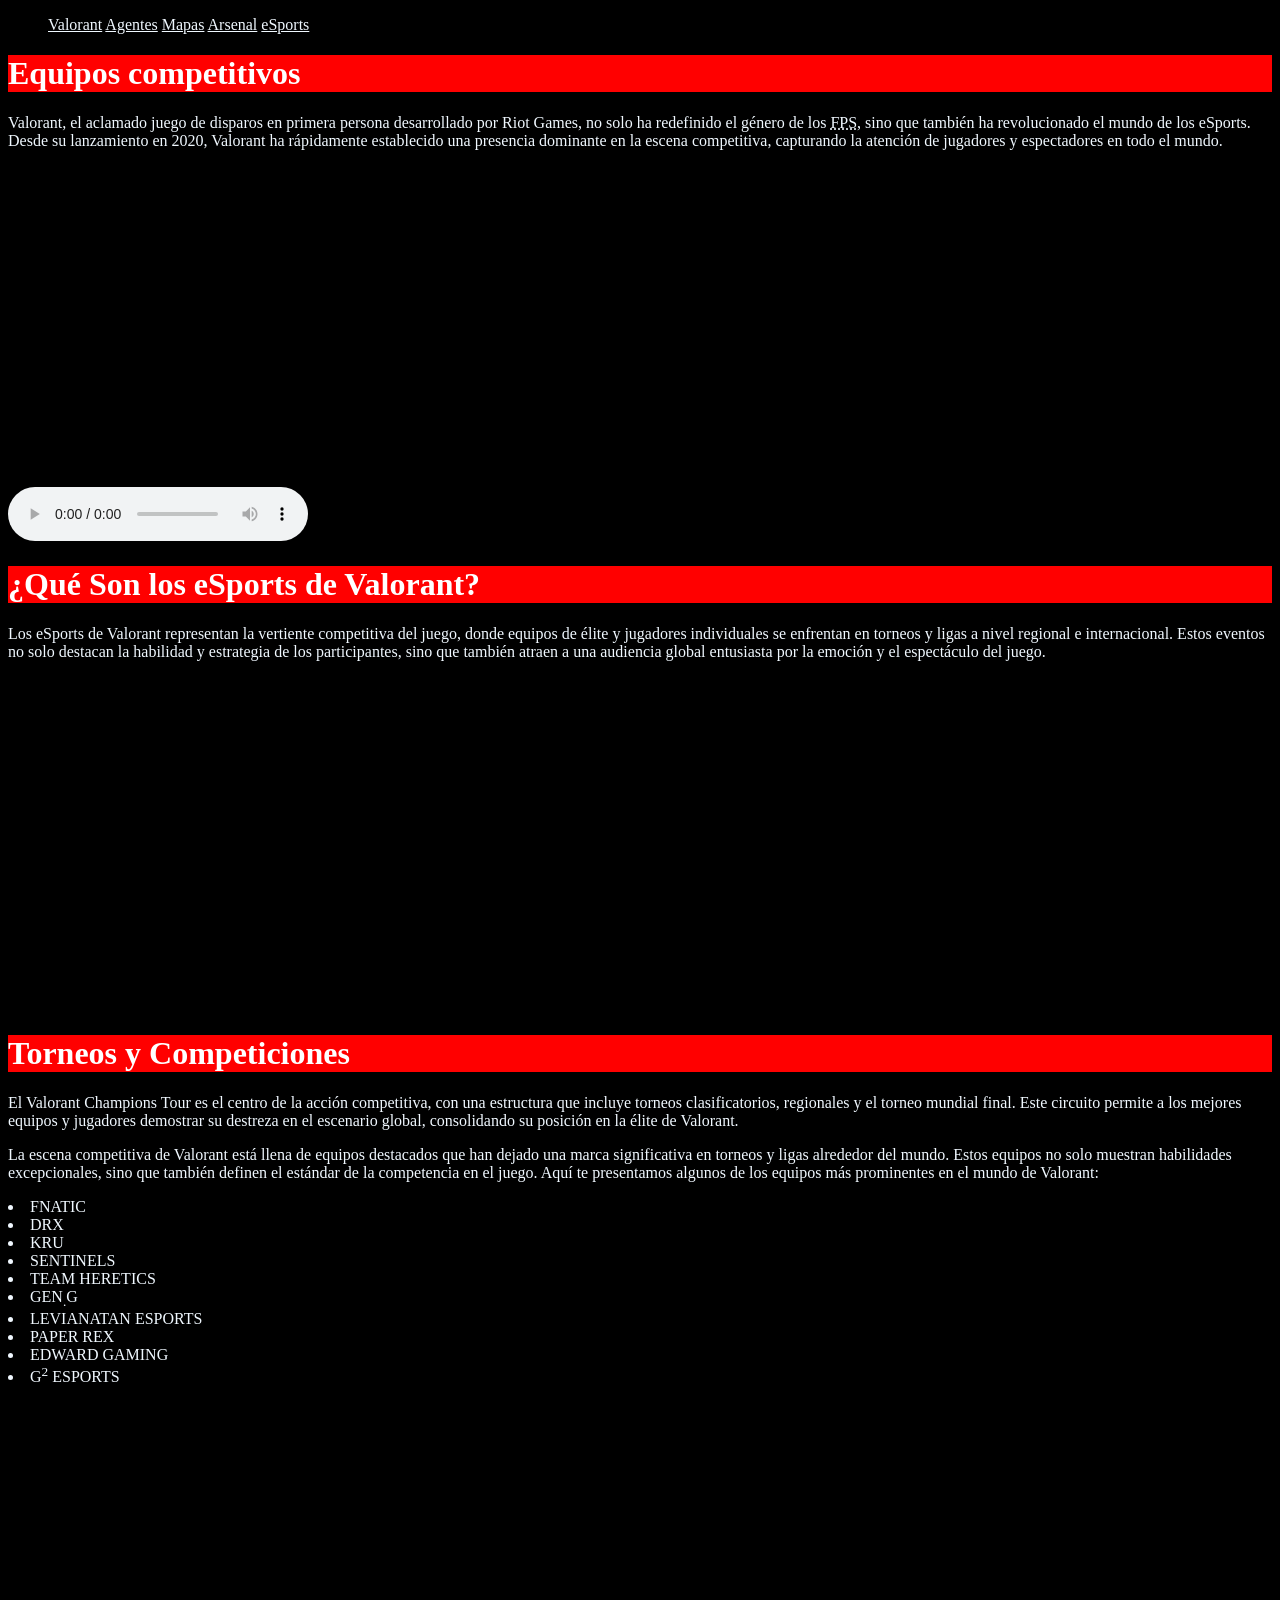
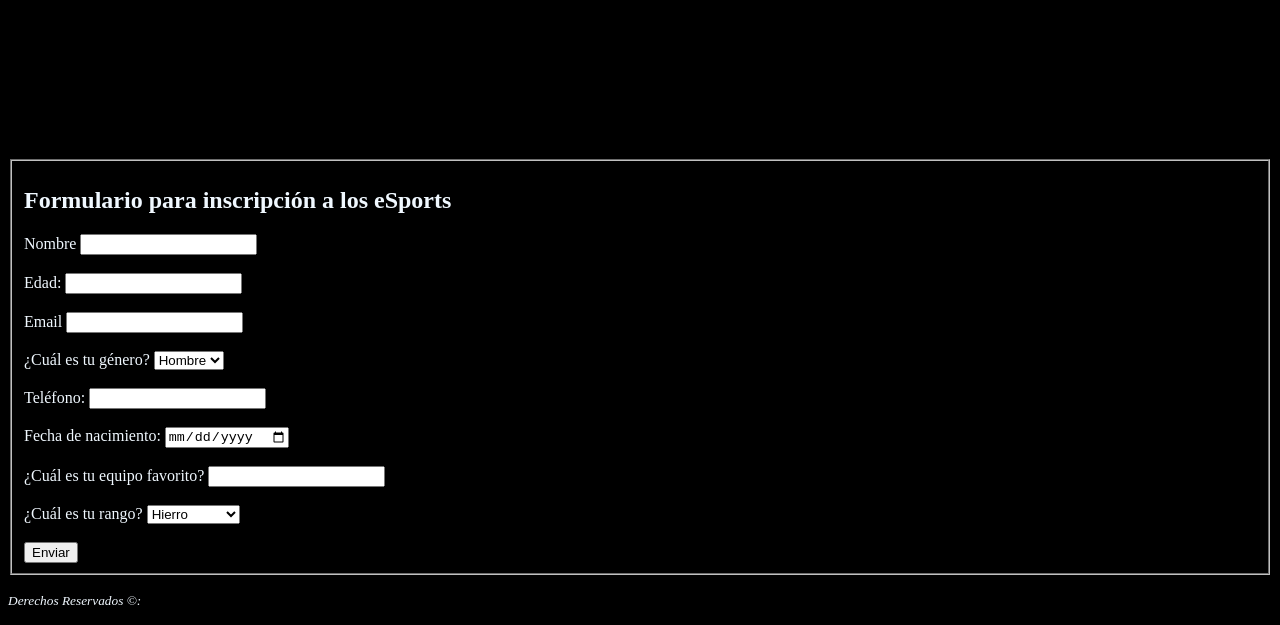
<file: Equiposcom.html>
<!DOCTYPE html>
<html lang="en">
<head>
    <meta charset="UTF-8">
    <meta name="viewport" content="width=device-width, initial-scale=1.0">
    <title>Document</title>
    <link rel="stylesheet" href="index.css">
</head>
<body style="background-color: black;">
    <nav>
        <ul>
            <a style="color: aliceblue;" href="index.html">Valorant</a>
            <a style="color: aliceblue;" href="Agentes.html">Agentes</a> 
            <a style="color: aliceblue;" href="Mapas.html">Mapas</a> 
            <a style="color: aliceblue;" href="Arsenal.html">Arsenal</a> 
            <a style="color: aliceblue;" href="Equiposcom.html">eSports</a> 
        </ul>
    </nav>

    <h1 class="title" style="color: rgb(255, 255, 255);">Equipos competitivos</h1>
    <aside lass="info" style="color: aliceblue; ">Valorant, el aclamado juego de disparos en primera persona desarrollado por Riot Games, no solo ha redefinido el género de los <abbr title="First-Person Shooter">FPS</abbr>, 
        sino que también ha revolucionado el mundo de los eSports. Desde su lanzamiento en 2020, Valorant ha rápidamente establecido una presencia dominante en la escena competitiva, 
        capturando la atención de jugadores y espectadores en todo el mundo.</aside>
    <iframe width="560" height="315" src="https://www.youtube.com/embed/GuB2NeKL7NI?si=EU6weBuTIGmZ5MJQ" title="YouTube video player" frameborder="0" allow="accelerometer; autoplay; clipboard-write; encrypted-media; gyroscope; picture-in-picture; web-share" referrerpolicy="strict-origin-when-cross-origin" allowfullscreen></iframe>
    <br>
    <br>

    <audio controls>
        <source src="https://voicemod.link/valorant-c-d165-tn" type="audio"> 
    </audio>

    <h1 class="title" style="color: rgb(255, 255, 255);">¿Qué Son los eSports de Valorant?</h1>
    <p class=".outline" style="color: aliceblue;">Los eSports de Valorant representan la vertiente competitiva del juego, donde equipos de élite y jugadores individuales se enfrentan 
    en torneos y ligas a nivel regional e internacional. Estos eventos no solo destacan la habilidad y estrategia de los participantes, sino que también atraen a una audiencia global 
    entusiasta por la emoción y el espectáculo del juego.</p>
    <iframe width="560" height="315" src="https://www.youtube.com/embed/Mbig_wE2EXo?si=32cArB1Q9gCNA2lj" title="YouTube video player" frameborder="0" allow="accelerometer; autoplay; clipboard-write; encrypted-media; gyroscope; picture-in-picture; web-share" referrerpolicy="strict-origin-when-cross-origin" allowfullscreen></iframe>

    <br>
    <br>
    <h1 class="title" style="color: rgb(255, 255, 255);">Torneos y Competiciones</h1>
    <p lass="info" style="color: aliceblue;">El Valorant Champions Tour es el centro de la acción competitiva, con una estructura que incluye torneos clasificatorios, regionales y 
    el torneo mundial final. Este circuito permite a los mejores equipos y jugadores demostrar su destreza en el escenario global, consolidando su posición en la élite de Valorant.</p>

    <p lass="info" style="color: aliceblue;">La escena competitiva de Valorant está llena de equipos destacados que han dejado una marca significativa en torneos y ligas alrededor del 
    mundo. Estos equipos no solo muestran habilidades excepcionales, sino que también definen el estándar de la competencia en el juego. Aquí te presentamos algunos de los equipos más 
    prominentes en el mundo de Valorant:</p>

    <li style="color: aliceblue;"> <a style="color: aliceblue;"></a>FNATIC</li>
    <li style="color: aliceblue;"> <a style="color: aliceblue;"></a>DRX</li>
    <li style="color: aliceblue;"> <a style="color: aliceblue;"></a>KRU</li>
    <li style="color: aliceblue;"> <a style="color: aliceblue;"></a>SENTINELS</li>
    <li style="color: aliceblue;"> <a style="color: aliceblue;"></a>TEAM HERETICS</li>
    <li style="color: aliceblue;"> <a style="color: aliceblue;"></a>GEN<sub>.</sub>G</li> 
    <li style="color: aliceblue;"> <a style="color: aliceblue;"></a>LEVIANATAN ESPORTS</li>
    <li style="color: aliceblue;"> <a style="color: aliceblue;"></a>PAPER REX</li>
    <li style="color: aliceblue;"> <a style="color: aliceblue;"></a>EDWARD GAMING</li>
    <li style="color: aliceblue;"> <a style="color: aliceblue;"></a>G<sup>2</sup> ESPORTS</li>


<br>
<br>
    
<iframe width="560" height="315" src="https://www.youtube.com/embed/VeG7fBq0SDg?si=zqBGdIBFc1gy8hah" title="YouTube video player" frameborder="0" allow="accelerometer; autoplay; clipboard-write; encrypted-media; gyroscope; picture-in-picture; web-share" referrerpolicy="strict-origin-when-cross-origin" allowfullscreen></iframe>

<br>
<br>

<form action="" style="color: aliceblue;">
    <fieldset>
        <h2>Formulario para inscripción a los eSports</h2>
       
        <label for="nombre">Nombre</label>
        <input type="text" name="nombre" id="nombre">
        <br><br>
        
        <label for="edad">Edad:</label>
        <input type="number" name="edad" id="edad">
        <br><br>

        <label for="email">Email</label>
        <input type="text" name="email" id="email">
        <br><br>
       
        <label for="genero">¿Cuál es tu género?</label>
        <select name="genero" id="genero">
            <option value="Hombre">Hombre</option>
            <option value="Mujer">Mujer</option>
        </select>
        <br><br>
       
        <label for="tel">Teléfono:</label>
        <input type="tel" name="tel" id="tel">
        <br><br>

        <label for="fecha">Fecha de nacimiento:</label>
        <input type="date" name="fecha" id="fecha">
        <br><br>

        <label for="nombre2">¿Cuál es tu equipo favorito?</label>
        <input type="text" name="nombre2" id="nombre2">
        <br><br>

        <label for="rango">¿Cuál es tu rango?</label>
        <select name="rango" id="rango">
            <option value="1">Hierro</option>
            <option value="2">Bronce</option>
            <option value="3">Plata</option>
            <option value="4">Oro</option>
            <option value="5">Platino</option>
            <option value="6">Diamante</option>
            <option value="7">Ascendente</option>
            <option value="8">Inmortal</option>
            <option value="9">Radiante</option>
        </select>
        <br><br>
        
        <button type="submit" name="enviar" id="btnsumit">Enviar</button>
    </fieldset>
</form>

<script src="Evidencia2.js"></script>


 <footer style="color: aliceblue;">
    <h3 hidden>Derechos de Autor</h3>
        <address>
            <P><small>Derechos Reservados &copy:</small></P>
        </address>
</footer>
</body>
</html>
</file>
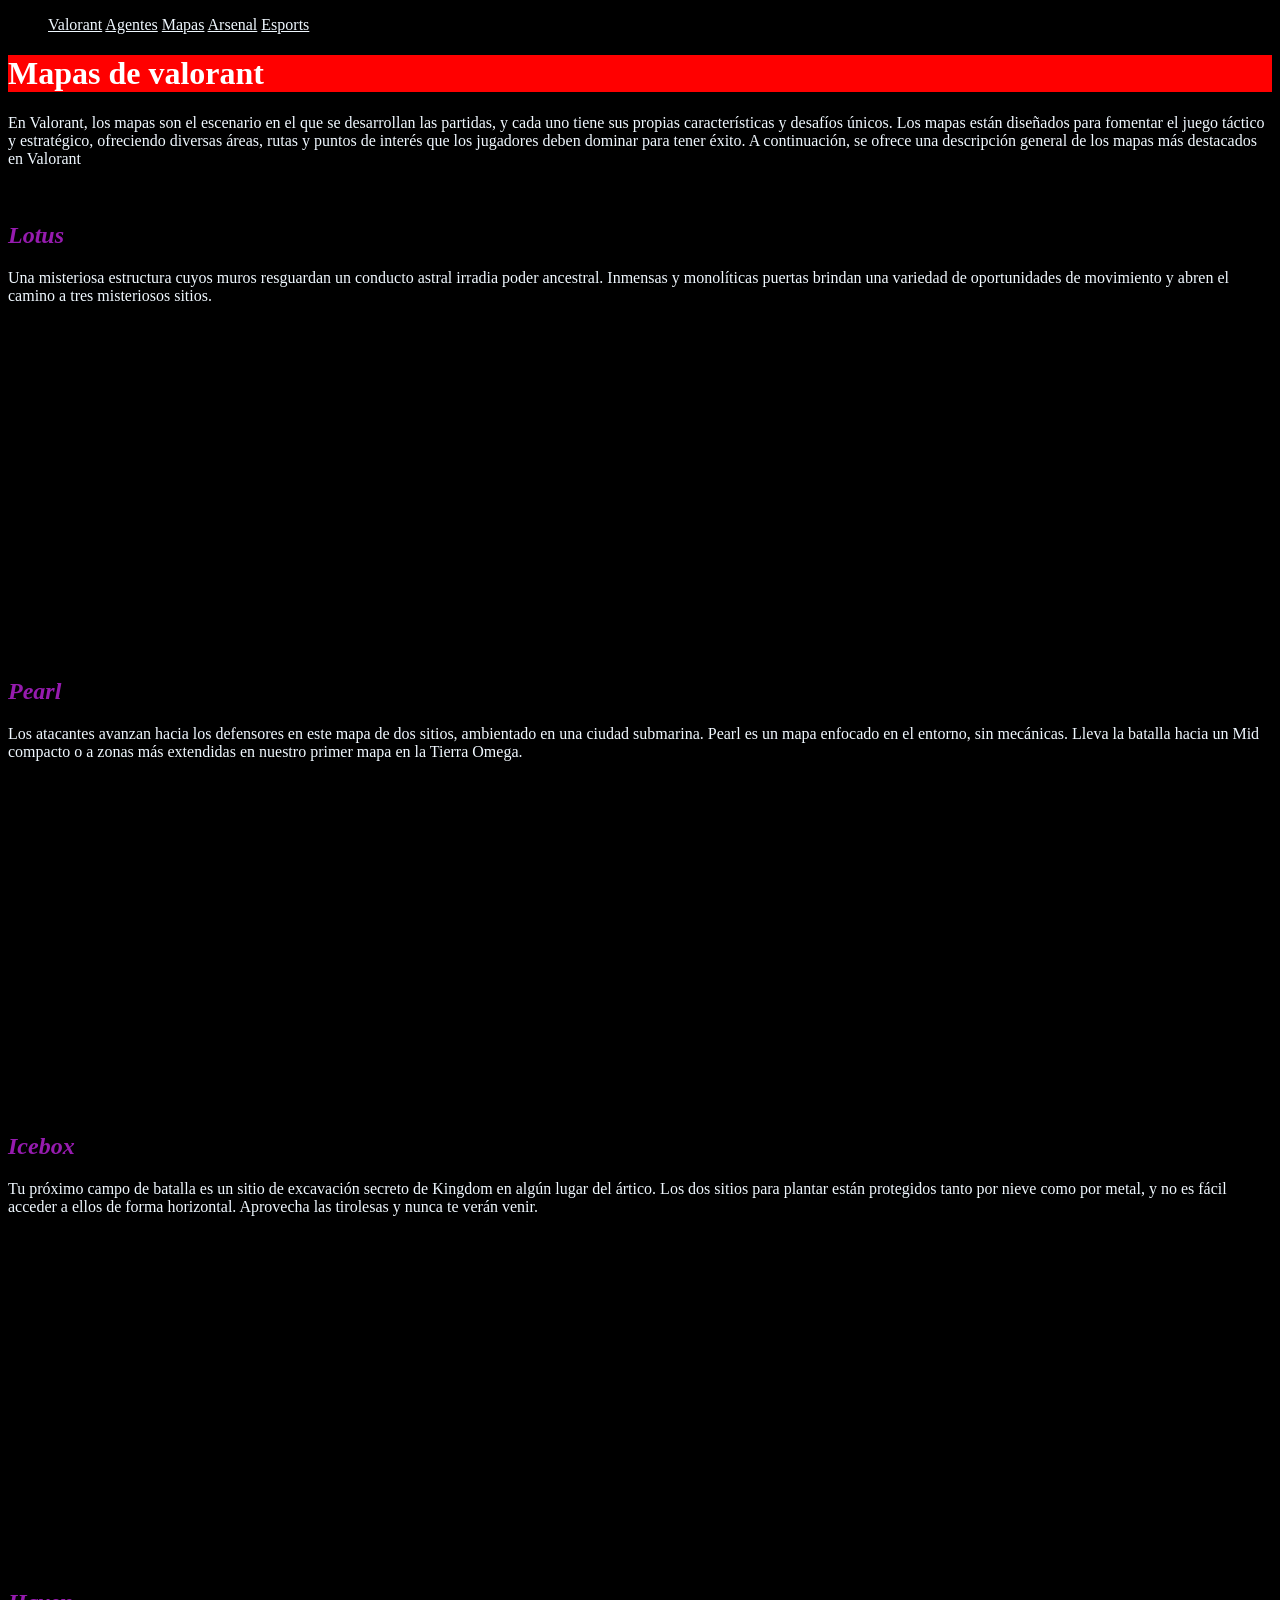
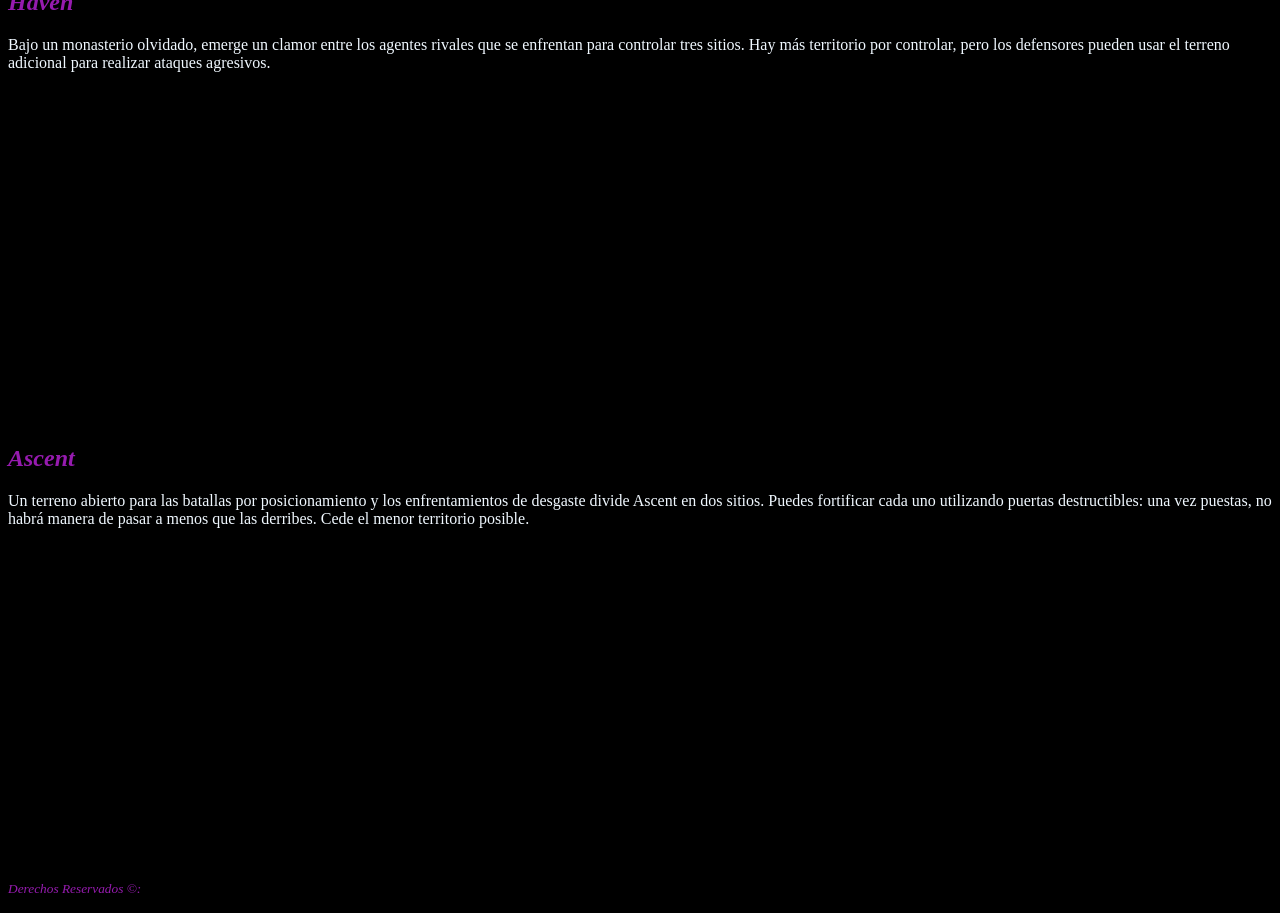
<file: Mapas.html>
<!DOCTYPE html>
<html lang="en">
<head>
    <meta charset="UTF-8">
    <meta name="viewport" content="width=device-width, initial-scale=1.0">
    <title>Mapas</title>
    <link rel="stylesheet" href="mapas.css">
</head>
<body style="background-color: black;">
    <nav>
        <ul>
            <a style="color: aliceblue;" href="index.html">Valorant</a>
            <a style="color: aliceblue;" href="Agentes.html">Agentes</a> 
            <a style="color: aliceblue;" href="Mapas.html">Mapas</a> 
            <a style="color: aliceblue;" href="Arsenal.html">Arsenal</a> 
            <a style="color: aliceblue;" href="Equiposcom.html">Esports</a> 
        </ul>
    </nav>

    <h1 class="title" style="color: rgb(255, 255, 255);">Mapas de valorant</h1>
    <p lass="info" style="color: aliceblue;">En Valorant, los mapas son el escenario en el que se desarrollan las partidas, y cada uno tiene sus propias características y desafíos únicos. 
    Los mapas están diseñados para fomentar el juego táctico y estratégico, ofreciendo diversas áreas, rutas y puntos de interés que los jugadores deben dominar para tener éxito. A continuación, 
    se ofrece una descripción general de los mapas más destacados en Valorant</p>

    <br>
    <h2 class="title" style="color: rgb(255, 255, 255);"><i>Lotus</i></h2>
    <p lass="info" style="color: aliceblue;">Una misteriosa estructura cuyos muros resguardan un conducto astral irradia poder ancestral. Inmensas y monolíticas puertas brindan una variedad de 
    oportunidades de movimiento y abren el camino a tres misteriosos sitios.</p>
    <p lass="info" style="color: aliceblue;"> </p>
    <iframe width="560" height="315" src="https://www.youtube.com/embed/RZUFXrZsPCo?si=sK29s0oXOGIKBbF-" title="YouTube video player" frameborder="0" allow="accelerometer; autoplay; clipboard-write; encrypted-media; gyroscope; picture-in-picture; web-share" referrerpolicy="strict-origin-when-cross-origin" allowfullscreen></iframe>

    <br>
    <br>
    <h2 class="title" style="color: rgb(255, 255, 255);"><i>Pearl</i></h2>
    <p lass="info" style="color: aliceblue;">Los atacantes avanzan hacia los defensores en este mapa de dos sitios, ambientado en una ciudad submarina. Pearl es un mapa enfocado en el entorno, 
    sin mecánicas. Lleva la batalla hacia un Mid compacto o a zonas más extendidas en nuestro primer mapa en la Tierra Omega. </p>
    <p lass="info" style="color: aliceblue;"> </p>
    <iframe width="560" height="315" src="https://www.youtube.com/embed/p4p7O71Y6ns?si=ywofuvzIL-G8esge" title="YouTube video player" frameborder="0" allow="accelerometer; autoplay; clipboard-write; encrypted-media; gyroscope; picture-in-picture; web-share" referrerpolicy="strict-origin-when-cross-origin" allowfullscreen></iframe>

    <br>
    <br>
    <h2 class="title" style="color: rgb(255, 255, 255);"><i>Icebox</i></h2>
    <p lass="info" style="color: aliceblue;">Tu próximo campo de batalla es un sitio de excavación secreto de Kingdom en algún lugar del ártico. Los dos sitios para plantar están protegidos 
    tanto por nieve como por metal, y no es fácil acceder a ellos de forma horizontal. Aprovecha las tirolesas y nunca te verán venir.</p>
    <p lass="info" style="color: aliceblue;"> </p>
    <iframe width="560" height="315" src="https://www.youtube.com/embed/EB4vFzY3MWc?si=VTwDzkhBW1WXfmoq" title="YouTube video player" frameborder="0" allow="accelerometer; autoplay; clipboard-write; encrypted-media; gyroscope; picture-in-picture; web-share" referrerpolicy="strict-origin-when-cross-origin" allowfullscreen></iframe>

    <br>
    <br>
    <h2 class="title" style="color: rgb(255, 255, 255);"><i>Haven</i></h2>
    <p lass="info" style="color: aliceblue;">Bajo un monasterio olvidado, emerge un clamor entre los agentes rivales que se enfrentan para controlar tres sitios. Hay más territorio por controlar, 
    pero los defensores pueden usar el terreno adicional para realizar ataques agresivos.</p>
    <p lass="info" style="color: aliceblue;"> </p>
    <iframe width="560" height="315" src="https://www.youtube.com/embed/QmZZG4Hi_oE?si=2PvyF-U8vSXUOLnK" title="YouTube video player" frameborder="0" allow="accelerometer; autoplay; clipboard-write; encrypted-media; gyroscope; picture-in-picture; web-share" referrerpolicy="strict-origin-when-cross-origin" allowfullscreen></iframe>

    <br>
    <br>
    <h2 class="title" style="color: rgb(255, 255, 255);"><i>Ascent</i></h2>
    <p lass="info" style="color: aliceblue;">Un terreno abierto para las batallas por posicionamiento y los enfrentamientos de desgaste divide Ascent en dos sitios. Puedes fortificar cada uno 
    utilizando puertas destructibles: una vez puestas, no habrá manera de pasar a menos que las derribes. Cede el menor territorio posible.</p>
    <p lass="info" style="color: aliceblue;"> </p>
    <iframe width="560" height="315" src="https://www.youtube.com/embed/wdMSP__IyfQ?si=euXgZIp_wT1oP8i-" title="YouTube video player" frameborder="0" allow="accelerometer; autoplay; clipboard-write; encrypted-media; gyroscope; picture-in-picture; web-share" referrerpolicy="strict-origin-when-cross-origin" allowfullscreen></iframe>
    
    <footer style="color: aliceblue;">
        <h3 hidden>Derechos de Autor</h3>
            <address>
                <P><small>Derechos Reservados &copy:</small></P>
            </address>
    </footer>
</body>



</html>
</file>
<file: index.css>
h1 {background-color: rgb(255, 0, 0); }
#Taserclove {color: rgb(207, 35, 241);}
</file>
<file: mapas.css>
h1 {background-color: rgb(255, 0, 0); }
* {color: rgb(150, 27, 175);}
</file>
